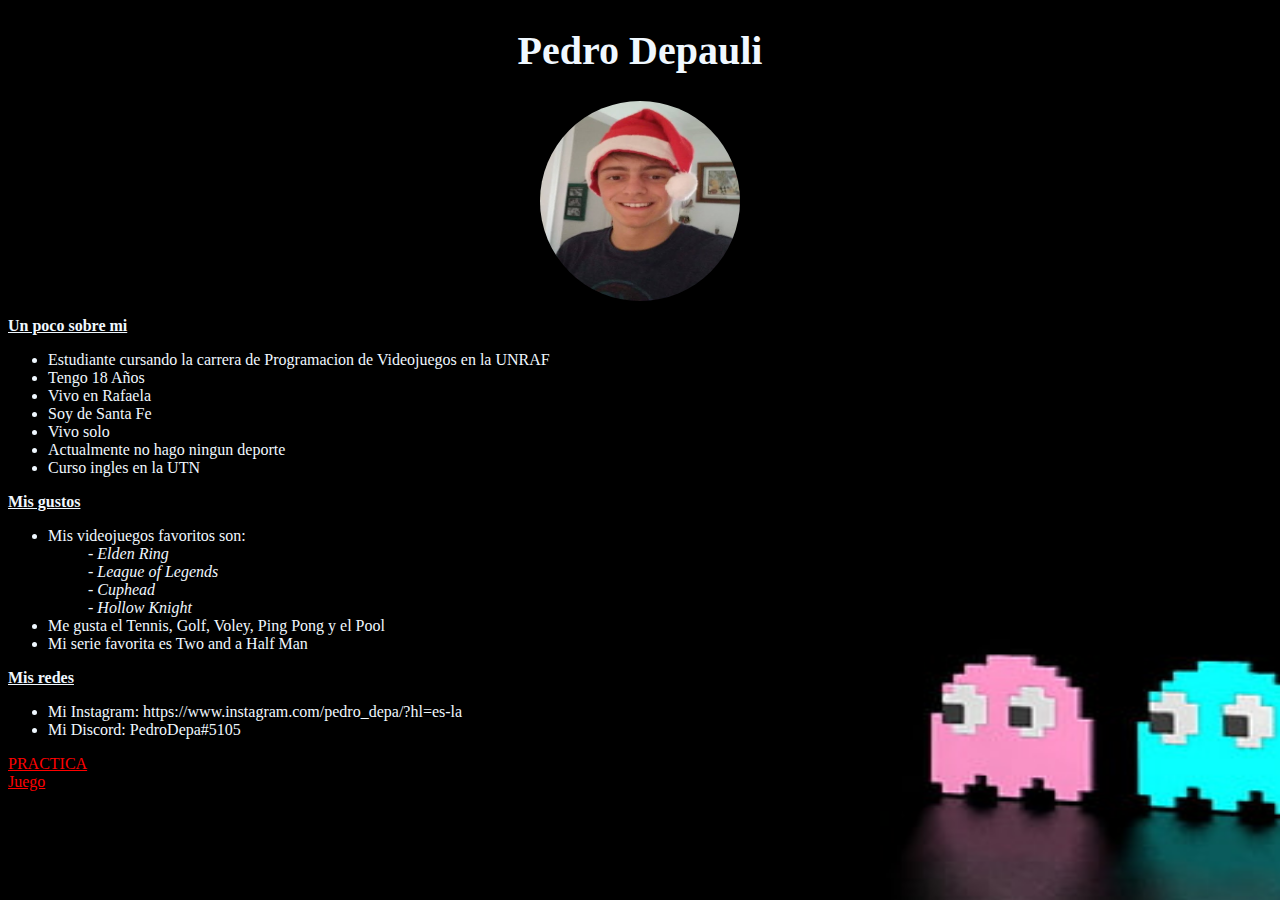
<file: index.html>
<!DOCTYPE html>
<html lang="en">
<head>
    <meta charset="UTF-8">
    <meta http-equiv="X-UA-Compatible" content="IE=edge">
    <meta name="viewport" content="width=device-width, initial-scale=1.0">
    <title>Portafolio</title>
    <link rel="stylesheet" href="./estilos.css">
    

</head>
<body>  
 <h1>Pedro Depauli</h1>
 <style>
   h1 {
     text-align: center;
   }
 </style>
 <img src="public/assets/Foto de perfil.jpg" alt="Chaparro" width="200px" height="200Spx">
   <style>
   img {
    display: block;
    margin-left: auto;
    margin-right: auto;
    border-radius: 60%;
    border-right: 20%;
  }
</style>
<p class="Yo"><b> Un poco sobre mi </b></p>
<ul>
  <li> Estudiante cursando la carrera de Programacion de Videojuegos en la UNRAF </li> 
  <li>Tengo 18 Años</li>
  <li>Vivo en Rafaela </li>
  <li>Soy de Santa Fe</li>
  <li>Vivo solo</li>
  <li>Actualmente no hago ningun deporte</li>
  <li>Curso ingles en la UTN</li>
</ul>
<p class="Gustos"><b>Mis gustos</b></p>
<ul>
  <li>Mis videojuegos favoritos son: </li>
  <ul>- <em>Elden Ring</em></ul>
  <ul>- <em>League of Legends</em></ul>
  <ul>- <em> Cuphead </em></ul>
  <ul>- <em>Hollow Knight</em></ul>
  <li>Me gusta el Tennis, Golf, Voley, Ping Pong y el Pool</li>
  <li>Mi serie favorita es Two and a Half Man</li>
</ul>
  <p class="Yo"><b> Mis redes </b></p>
  <ul>
    <li>Mi Instagram: https://www.instagram.com/pedro_depa/?hl=es-la </li>
    <li>Mi Discord: PedroDepa#5105</li>
  </ul>
</ul>
<a href="./10 Actividades/tpjs.html">PRACTICA</a>

<br>
<a href="./part10.html">Juego</a>
</body>
</html>
</file>
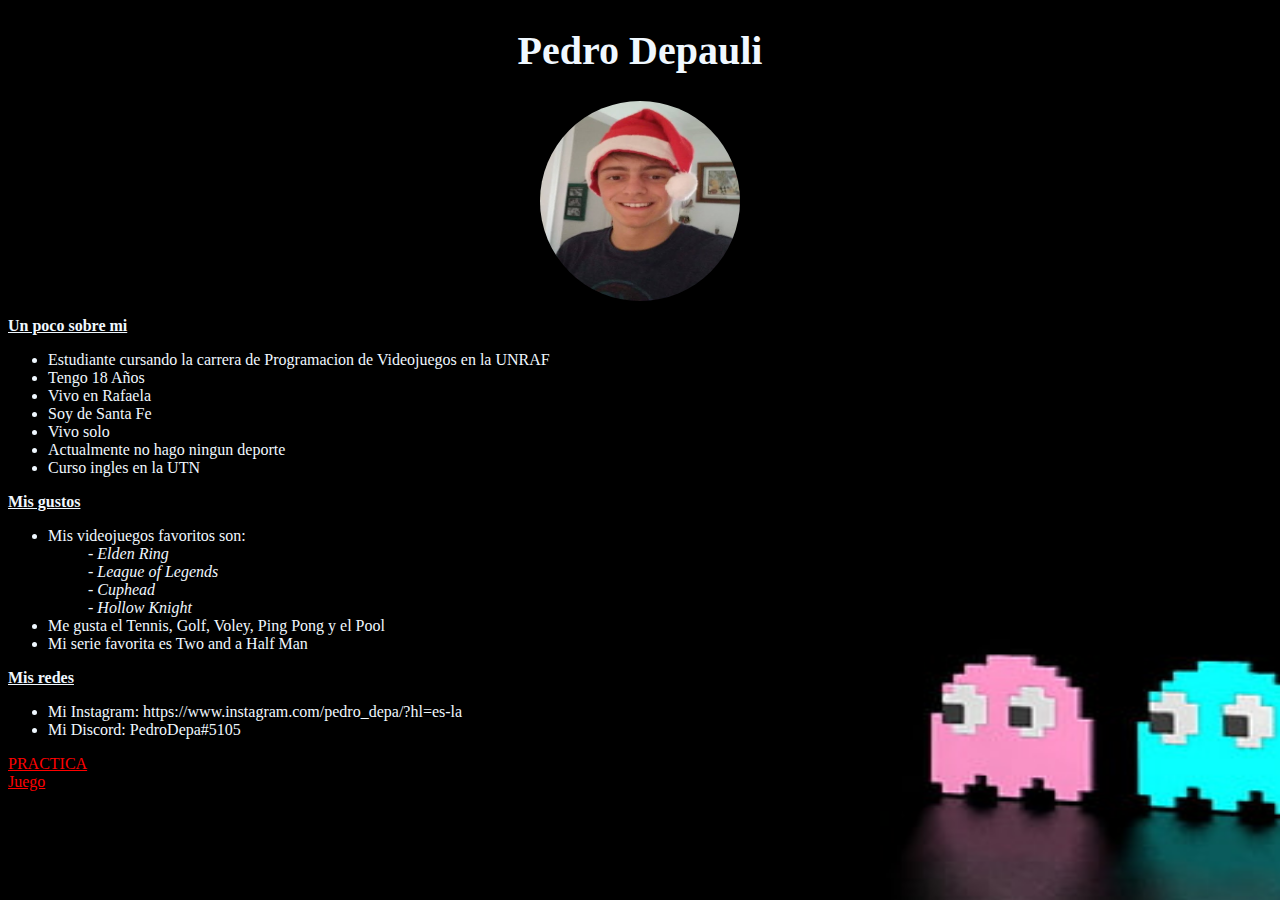
<file: Index.html>
<!DOCTYPE html>
<html lang="en">
<head>
    <meta charset="UTF-8">
    <meta http-equiv="X-UA-Compatible" content="IE=edge">
    <meta name="viewport" content="width=device-width, initial-scale=1.0">
    <title>Portafolio</title>
    <link rel="stylesheet" href="./estilos.css">
    

</head>
<body>  
 <h1>Pedro Depauli</h1>
 <style>
   h1 {
     text-align: center;
   }
 </style>
 <img src="./public/assets/Foto de perfil.jpg" alt="Chaparro" width="200px" height="200Spx">
   <style>
   img {
    display: block;
    margin-left: auto;
    margin-right: auto;
    border-radius: 60%;
    border-right: 20%;
  }
</style>
<p class="Yo"><b> Un poco sobre mi </b></p>
<ul>
  <li> Estudiante cursando la carrera de Programacion de Videojuegos en la UNRAF </li> 
  <li>Tengo 18 Años</li>
  <li>Vivo en Rafaela </li>
  <li>Soy de Santa Fe</li>
  <li>Vivo solo</li>
  <li>Actualmente no hago ningun deporte</li>
  <li>Curso ingles en la UTN</li>
</ul>
<p class="Gustos"><b>Mis gustos</b></p>
<ul>
  <li>Mis videojuegos favoritos son: </li>
  <ul>- <em>Elden Ring</em></ul>
  <ul>- <em>League of Legends</em></ul>
  <ul>- <em> Cuphead </em></ul>
  <ul>- <em>Hollow Knight</em></ul>
  <li>Me gusta el Tennis, Golf, Voley, Ping Pong y el Pool</li>
  <li>Mi serie favorita es Two and a Half Man</li>
</ul>
  <p class="Yo"><b> Mis redes </b></p>
  <ul>
    <li>Mi Instagram: https://www.instagram.com/pedro_depa/?hl=es-la </li>
    <li>Mi Discord: PedroDepa#5105</li>
  </ul>
</ul>
<a href="./10 Actividades/tpjs.html">PRACTICA</a>

<br>
<a href="./part10.html">Juego</a>
</body>
</html>
</file>
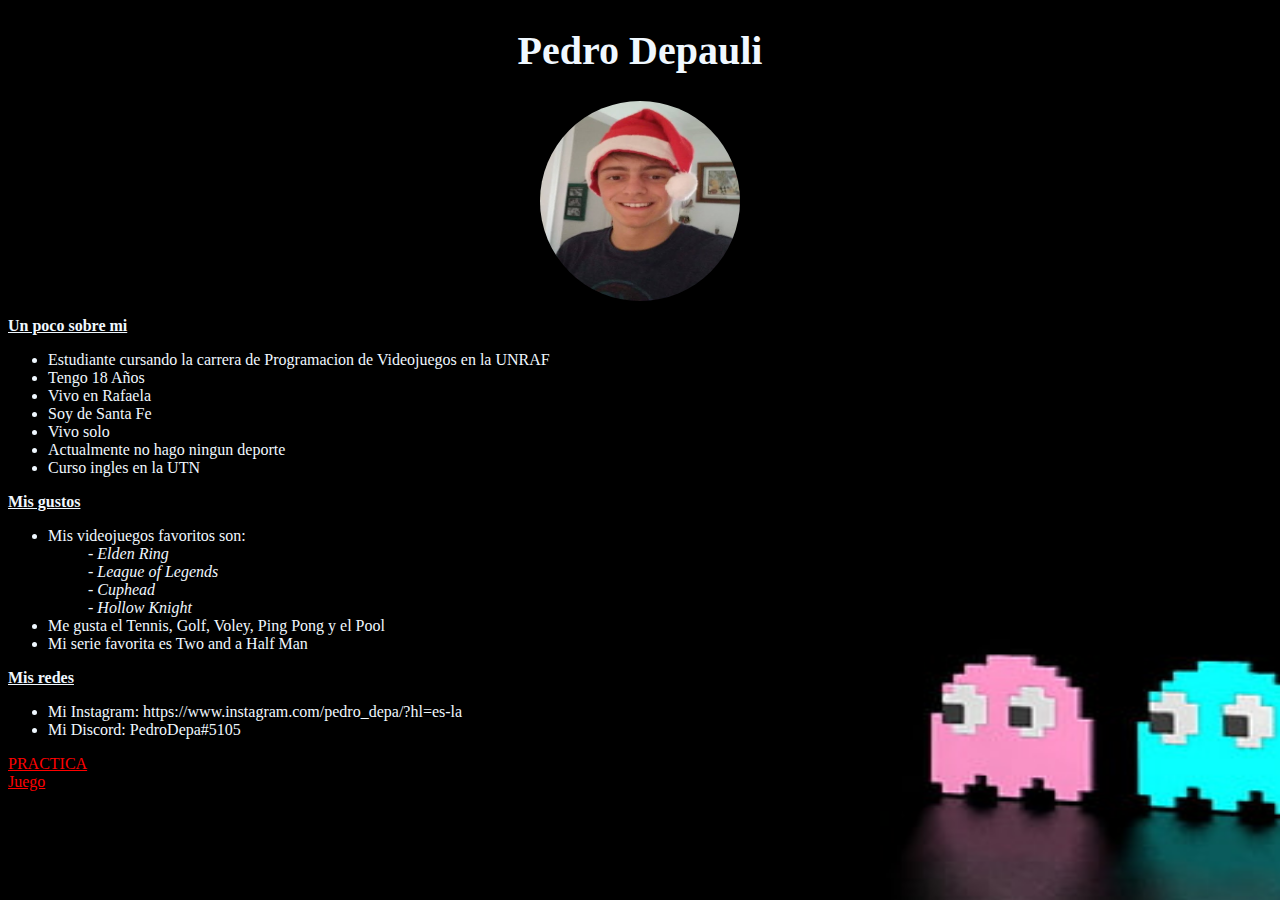
<file: pages/index.html>
<!DOCTYPE html>
<html lang="en">
<head>
    <meta charset="UTF-8">
    <meta http-equiv="X-UA-Compatible" content="IE=edge">
    <meta name="viewport" content="width=device-width, initial-scale=1.0">
    <title>Portafolio</title>
    <link rel="stylesheet" href="../estilos.css">
    

</head>
<body>  
 <h1>Pedro Depauli</h1>
 <style>
   h1 {
     text-align: center;
   }
 </style>
 <img src="../public/assets/Foto de perfil.jpg" alt="Chaparro" width="200px" height="200Spx">
   <style>
   img {
    display: block;
    margin-left: auto;
    margin-right: auto;
    border-radius: 60%;
    border-right: 20%;
  }
</style>
<p class="Yo"><b> Un poco sobre mi </b></p>
<ul>
  <li> Estudiante cursando la carrera de Programacion de Videojuegos en la UNRAF </li> 
  <li>Tengo 18 Años</li>
  <li>Vivo en Rafaela </li>
  <li>Soy de Santa Fe</li>
  <li>Vivo solo</li>
  <li>Actualmente no hago ningun deporte</li>
  <li>Curso ingles en la UTN</li>
</ul>
<p class="Gustos"><b>Mis gustos</b></p>
<ul>
  <li>Mis videojuegos favoritos son: </li>
  <ul>- <em>Elden Ring</em></ul>
  <ul>- <em>League of Legends</em></ul>
  <ul>- <em> Cuphead </em></ul>
  <ul>- <em>Hollow Knight</em></ul>
  <li>Me gusta el Tennis, Golf, Voley, Ping Pong y el Pool</li>
  <li>Mi serie favorita es Two and a Half Man</li>
</ul>
  <p class="Yo"><b> Mis redes </b></p>
  <ul>
    <li>Mi Instagram: https://www.instagram.com/pedro_depa/?hl=es-la </li>
    <li>Mi Discord: PedroDepa#5105</li>
  </ul>
</ul>
<a href="../10 Actividades/tpjs.html">PRACTICA</a>

<br>
<a href="../part10.html">Juego</a>
</body>
</html>
</file>
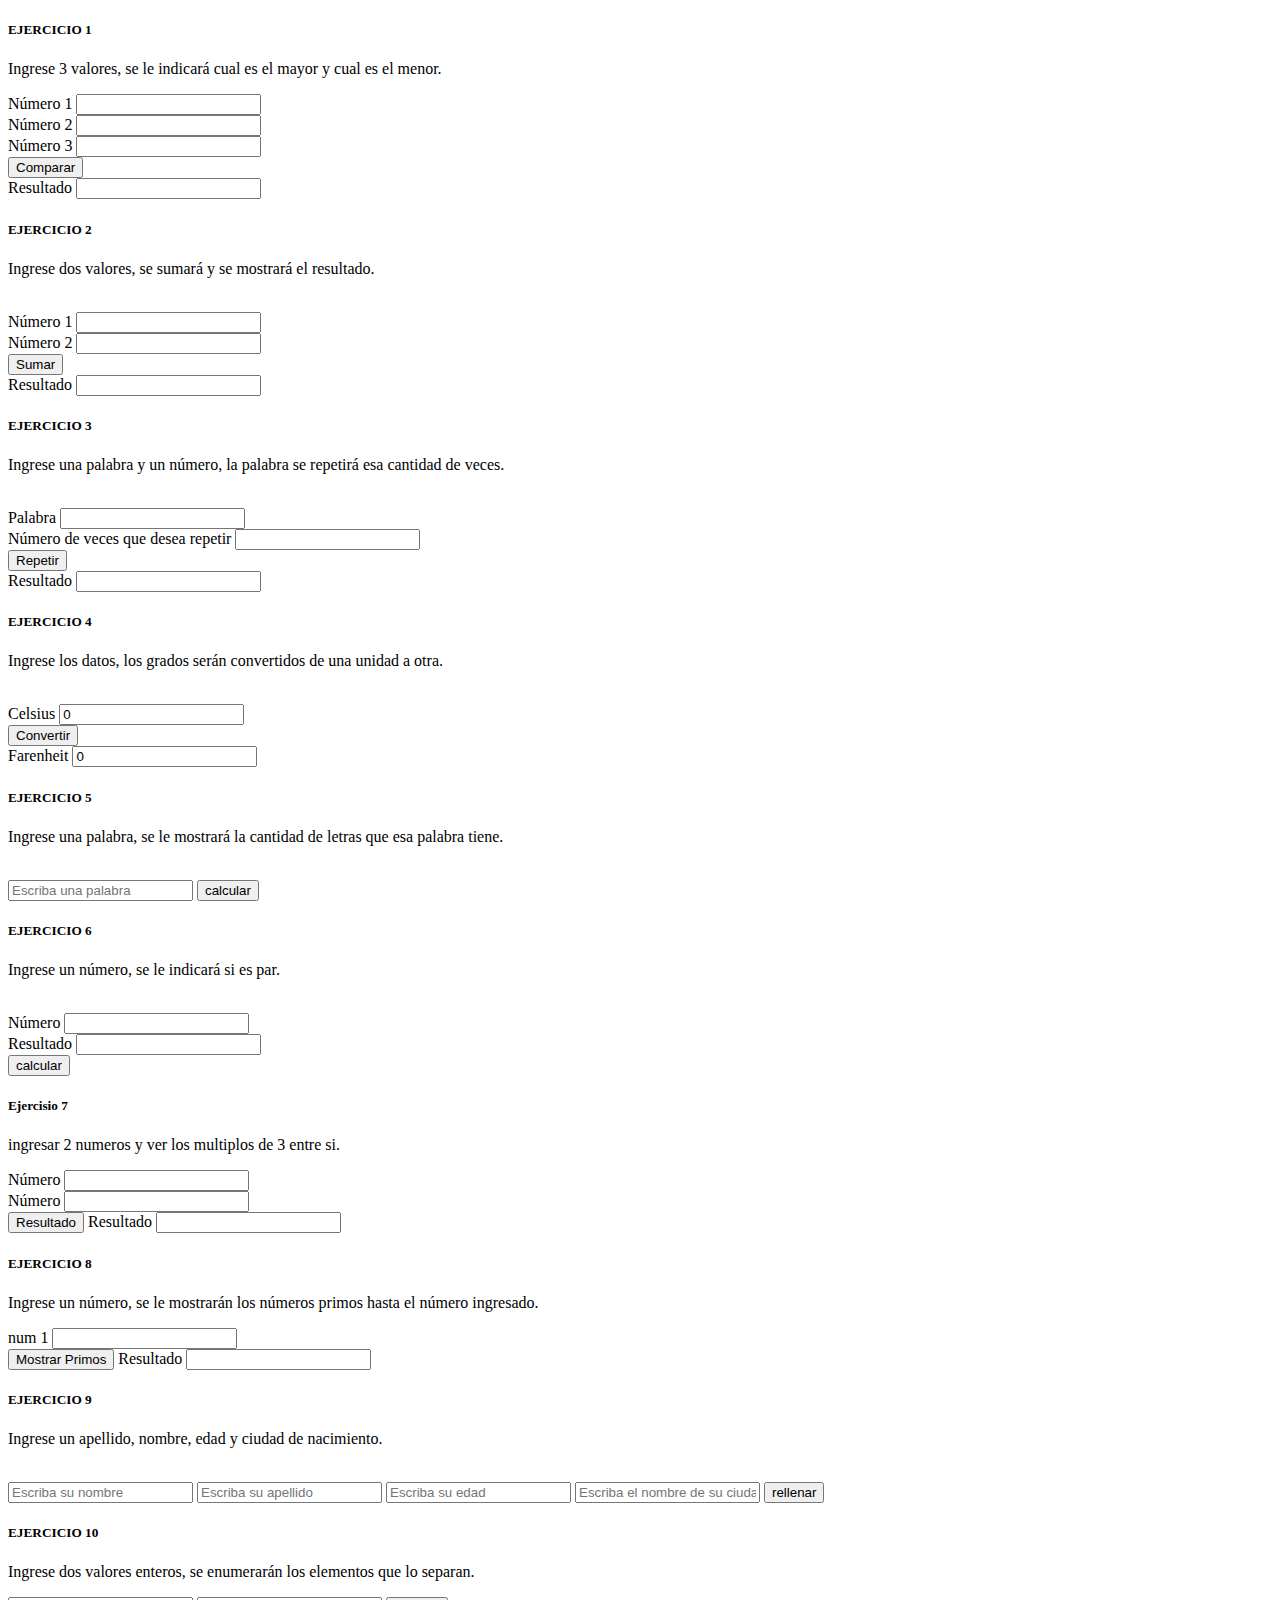
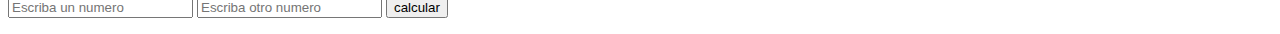
<file: 10 Actividades/tpjs.html>
<!DOCTYPE html>
<html lang="en">
<head>
    <meta charset="UTF-8">
    <meta http-equiv="X-UA-Compatible" content="IE=edge">
    <meta name="viewport" content="width=device-width, initial-scale=1.0">
    <title>Document</title>
    <script src="./functions.js"></script>
</head>
<body>
    <H5>EJERCICIO 1</H5>
    <p>Ingrese 3 valores, se le indicará cual es el mayor y cual es el menor.</p>
    <label for="ej1_n1">Número 1</label>
    <input type="number" id="ej1_n1">
    <br>
    <label for="ej1_n2">Número 2</label>
    <input type="number" id="ej1_n2">
    <br>

    <label for="ej1_n3">Número 3</label>
    <input type="number" id="ej1_n3">
    <br>

    <button onclick="func_ej1()">Comparar</button>
    <br>

    <label for="ej1_r1">Resultado</label>
    <input type="text" id="ej1_r1">
    

    <h5>EJERCICIO 2</h5>
    <p>Ingrese dos valores, se sumará y se mostrará el resultado.</p>
    <br>

    <label for="ej2_n1">Número 1</label>
    <input type="number" id="ej2_n1">
    <br>

    <label for="ej2_n2">Número 2</label>
    <input type="number" id="ej2_n2">
    <br>

    <button onclick="func_ej2()">Sumar</button>
    <br>

    <label for="ej2_r1">Resultado</label>
    <input type="number" id="ej2_r1">


    <H5>EJERCICIO 3</H5>
    <p>Ingrese una palabra y un número, la palabra se repetirá esa cantidad de veces.</p>
    <br>
    <label for="ej3_t1">Palabra</label>
    <input type="text" id="ej3_t1">
    <br>
    <label for="ej3_n1">Número de veces que desea repetir</label>
    <input type="number" id="ej3_n1">
    <br>
    <button onclick="func_ej3()">Repetir</button>
    <br>
    <label for="ej3_r1">Resultado</label>
    <input type="text" id="ej3_r1">

    <h5>EJERCICIO 4</h5>
    <p>Ingrese los datos, los grados serán convertidos de una unidad a otra.</p>
    <br>
    <label for="ej4_n1">Celsius</label>
    <input type="number" id="ej4_n1" value="0">
    <br>
    <button onclick="func_ej4()">Convertir</button>
    <br>
    <label for="ej4_n2">Farenheit</label>
    <input type="number" id="ej4_n2" value="0">
   
    <h5>EJERCICIO 5</h5>
    <p>Ingrese una palabra, se le mostrará la cantidad de letras que esa palabra tiene.</p>
    <br>
    <input placeholder="Escriba una palabra" type="text" id="ejercicio5Palabra"> 
    <button type="button" onclick="func_ej5()">calcular</button>
    <p id="ejercicio5Resultado"></p>
    
    <h5>EJERCICIO 6</h5>
    <p>Ingrese un número, se le indicará si es par.</p>
    <br>
    <label for="ej6_n1">Número</label>
    <input type="number" id="ej6_n1">
    <br>
    <label for="ej6_t1">Resultado</label>
    <input type="text" id="ej6_t1">
    <br>

    <button onclick="func_ej6()">calcular</button>

    <h5>Ejercisio 7</h5>

    <p>ingresar 2 numeros y ver los multiplos de 3 entre si.</p>
    
    <label for="ej7_c1">Número</label>
    <input type="number" id="ej7_c1">
    <br>
    
    <label for="ej7_c2">Número</label>
    <input type="number" id="ej7_c2">
    <br>
    <button onclick="func_ej7()">Resultado</button>
    
    <label for="ej7_resultado">Resultado</label>
    <input type="text" id="ej7_resultado">

    <h5>EJERCICIO 8</h5>
    <p>Ingrese un número, se le mostrarán los números primos hasta el número ingresado.</p>
    <label for= "ej8_n1">num 1</label>
    <input type="number" id="ej8_n1">
    <br>
    <button onclick="func_ej8()">Mostrar Primos</button>
    <label for="ej8_r1">Resultado</label>
    <input type="number" id="ej8_r1">


    <h5>EJERCICIO 9</h5>
    <p>Ingrese un apellido, nombre, edad y ciudad de nacimiento.</p>
    <br>
    <input placeholder="Escriba su nombre" type="text" id="ejercicio9Nombre">
    <input placeholder="Escriba su apellido" type="text" id="ejercicio9Apellido">
    <input placeholder="Escriba su edad" type="number" id="ejercicio9Edad">
    <input placeholder="Escriba el nombre de su ciudad" type="text" id="ejercicio9Ciudad">
    <button type="button" onclick="func_ej9()">rellenar</button>
    <p id="ejercicio9Resultado"></p>

    <h5>EJERCICIO 10</h5>
    <p>Ingrese dos valores enteros, se enumerarán los elementos que lo separan.</p>
    <input placeholder="Escriba un numero" type="number" id="ejercicio10Num1">
    <input placeholder="Escriba otro numero" type="number" id="ejercicio10Num2">
    <button type="button" onclick="func_ej10()">calcular</button>
    <p id="ejercicio10Resultado"></p>
</body>

</html>
</file>
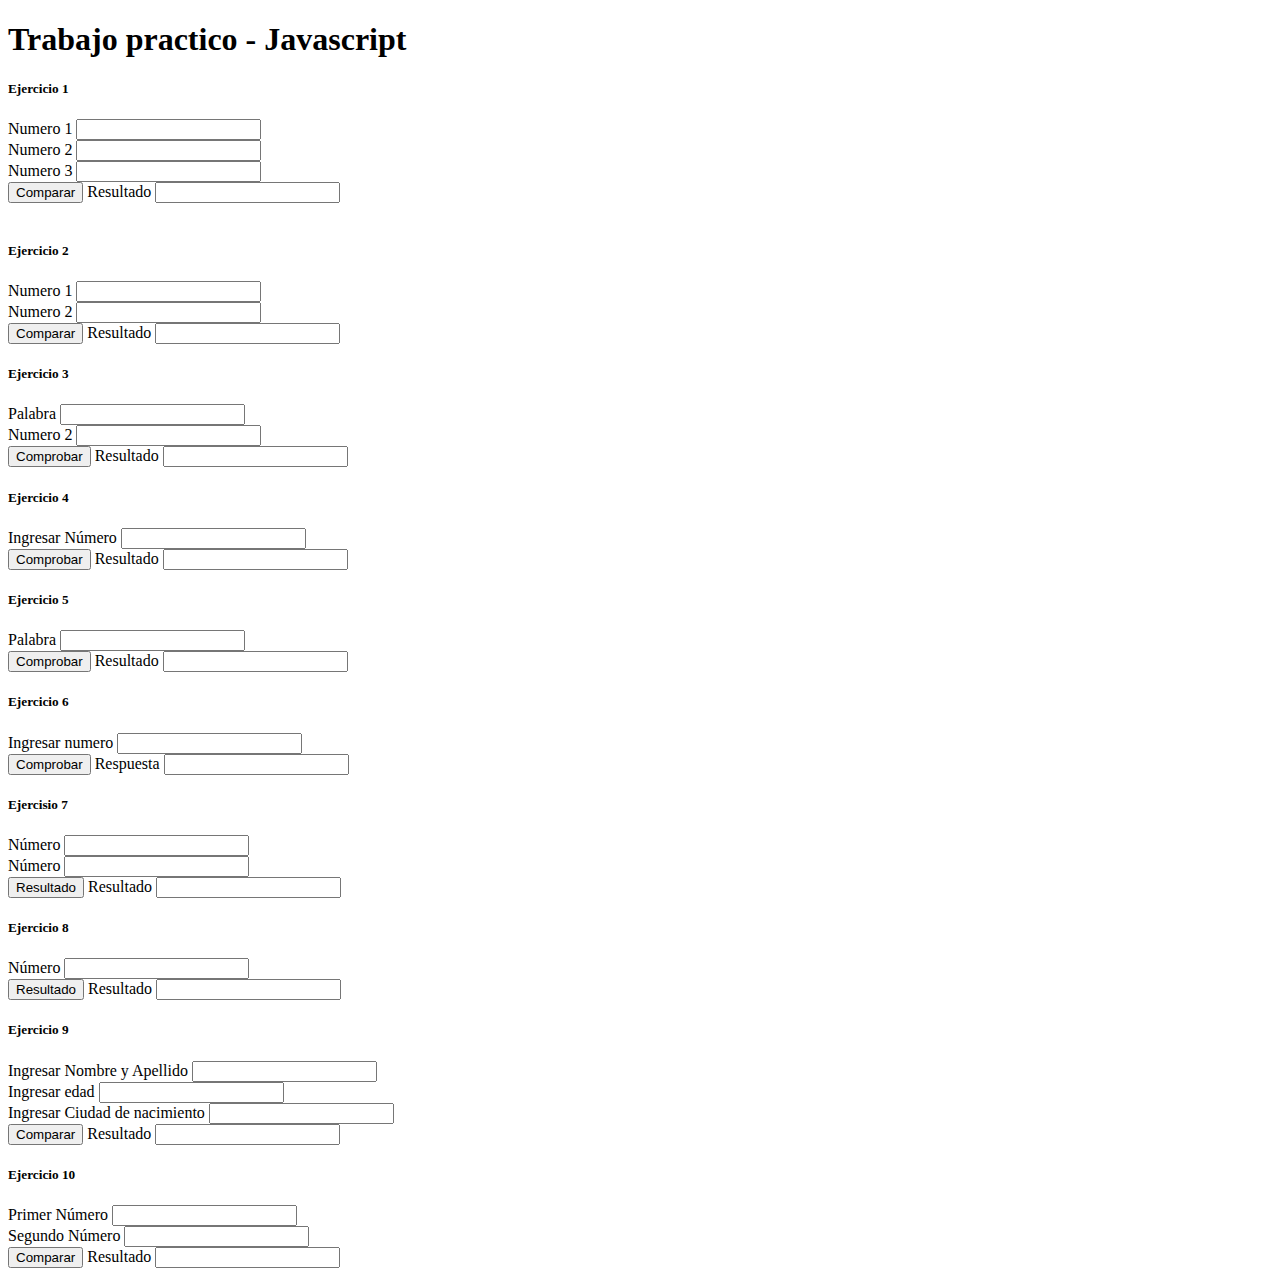
<file: pages/tpjs.html>
<!DOCTYPE html>
<html lang="en">
<head>
    <meta charset="UTF-8">
    <meta http-equiv="X-UA-Compatible" content="IE=edge">
    <meta name="viewport" content="width=device-width, initial-scale=1.0">
    <title>TP JS</title>
    <script src="../asets/JS/functions.js"></script>
</head>

<body>
    <h1>Trabajo practico - Javascript</h1>
    
<!--Ingresar tres valores e indicar cual es el mayor y cual el menor.-->
    <h5> Ejercicio 1</h5>

<label for="ej1_c1">Numero 1</label>    
<input type="number" id="ej1_c1">
<br>
  
<label for="ej1_c2">Numero 2</label>    
<input type="number" id="ej1_c2">
  <br>

<label for="ej1_c3">Numero 3</label>    
<input type="number" id="ej1_c3">
<br>

<button onclick="func_ej1()">Comparar</button>
<label for="ej1_resultado">Resultado</label>
<input type="text" id="ej1_resultado">


<br>
<br>

<!--Ingresar dos valores, sumarlos y mostrar el resultado en un tercer input.-->

<h5> Ejercicio 2</h5>

<label for="ej2_c1">Numero 1</label>    
<input type="number" id="ej2_c1">
<br>
  
<label for="ej2_c2">Numero 2</label>    
<input type="number" id="ej2_c2">
  <br>

  <button onclick="func_ej2()">Comparar</button>
  <label for="ej2_resultado">Resultado</label>
  <input type="text" id="ej2_resultado">

<h5> Ejercicio 3</h5>

<label for="ej3_c1">Palabra</label>    
<input type="text" id="ej3_c1">
<br>
  
<label for="ej3_c2">Numero 2</label>    
<input type="number" id="ej3_c2">
  <br>
  <button onclick="func_ej3()">Comprobar</button>
  <label for="ej3_resultado">Resultado</label>
  <input type="text" id="ej3_resultado">

  <h5> Ejercicio 4</h5>
  <!--Realizar un conversor de temperatura: de grados centígrados a Fahrenheit y viceversa. Deberá tener dos input y un botón.-->
  
  <label for="ej4_c1">Ingresar Número</label>
  <input type="number" id="ej4_c1">
  <br>
  
  
  <button onclick="func_ej4()">Comprobar</button>
  <label for="ej4_resultado">Resultado</label>
  <input type="number" id="ej4_resultado">
  
  
  <h5> Ejercicio 5</h5>
  <!--Ingresar una palabra y mostrar: <PALABRA> tiene <n> letras.-->
  
   <label for="ej5_c1">Palabra</label>    
   <input type="text" id="ej5_c1">
  <br>
        
  
  <button onclick="func_ej5()">Comprobar</button>
  
  <label for="ej5_resultado">Resultado</label>
  <input type="text" id="ej5_resultado">
  
   <h5> Ejercicio 6</h5>
  <!--Ingresar un número e indicar si es par.-->
  <label for="ej6_c1"> Ingresar numero</label>
   <input type="number" id="ej6_c1">
   <br>
  
   <button onclick="func_ej6()">Comprobar</button>
   <label for="ej6_resultado">Respuesta</label>
   <input type="text" id="ej6_resultado">
  

    
      <h5>Ejercisio 7</h5>
  <!--Ingresar dos números y mostrar los múltiplos de 3 comprendidos entre ambos.-->
  <label for="ej7_c1">Número</label>
  <input type="number" id="ej7_c1">
  <br>
  
  <label for="ej7_c2">Número</label>
  <input type="number" id="ej7_c2">
  <br>
  <button onclick="func_ej7()">Resultado</button>
  
  <label for="ej7_resultado">Resultado</label>
  <input type="text" id="ej7_resultado">
  

<h5>Ejercicio 8</h5>
  <label for="ej8_c1">Número</label>
  <input type="number" id="ej8_c1">
  <br>
       
  <button onclick = "func_ej8()" >Resultado</button>
       
  <label for="ej8_resultado">Resultado</label>
  <input type="text" id="ej8_resultado">
  
  
  
  
  
  
  
  
  
  <h5>Ejercicio 9</h5>
      <!--Ingresar un nombre, un apellido, una edad y un ciudad de nacimiento,  crear un párrafo y completar la siguiente frase:
  "Mi nombre es NOMBRE APELLIDO, tengo EDAD años. Nací en la ciudad de CIUDAD."-->
  
  <label for="ej9_c1">Ingresar Nombre y Apellido </label>    
  <input type="text" id="ej9_c1">
    <br>
  
  <label for="ej9_c2">Ingresar edad</label>    
  <input type="number" id="ej9_c2">
  <br>
  
  <label for="ej9_c3">Ingresar Ciudad de nacimiento</label>    
  <input type="text" id="ej9_c3">
  <br>
  
  <button onclick="func_ej9()">Comparar</button>
  <label for="ej9_resultado">Resultado</label>
  <input type="text" id="ej9_resultado">
  
      <h5>Ejercicio 10</h5>
  <!--Ingresar dos valores enteros y enumerar los elementos que los separan.-->

  <label for="ej10_c1">Primer Número</label>
  <input type="number" id="ej10_c1">
  <br>
  
  <label for="ej10_c2">Segundo Número</label>
  <input type="num" id="ej10_c2">
  <br>
  
  <button onclick="func_ej10()">Comparar</button>
  <label for="ej10_resultado">Resultado</label>
  <input type="text" id="ej10_resultado">
</body>
</html>
</file>
<file: estilos.css>
body{
color: aliceblue;
}
  .Yo{
    text-decoration: underline;
  }
  .Gustos{
    text-decoration: underline;
   }
h1{
    color: aliceblue;
    font-size: 250%;
}
a{
  color: red;
  
}

body{
  background-image: url("./public/assets/fondo.jpg")
  }
  
  body{
    background-size: 2000px 980px;
  }
</file>
